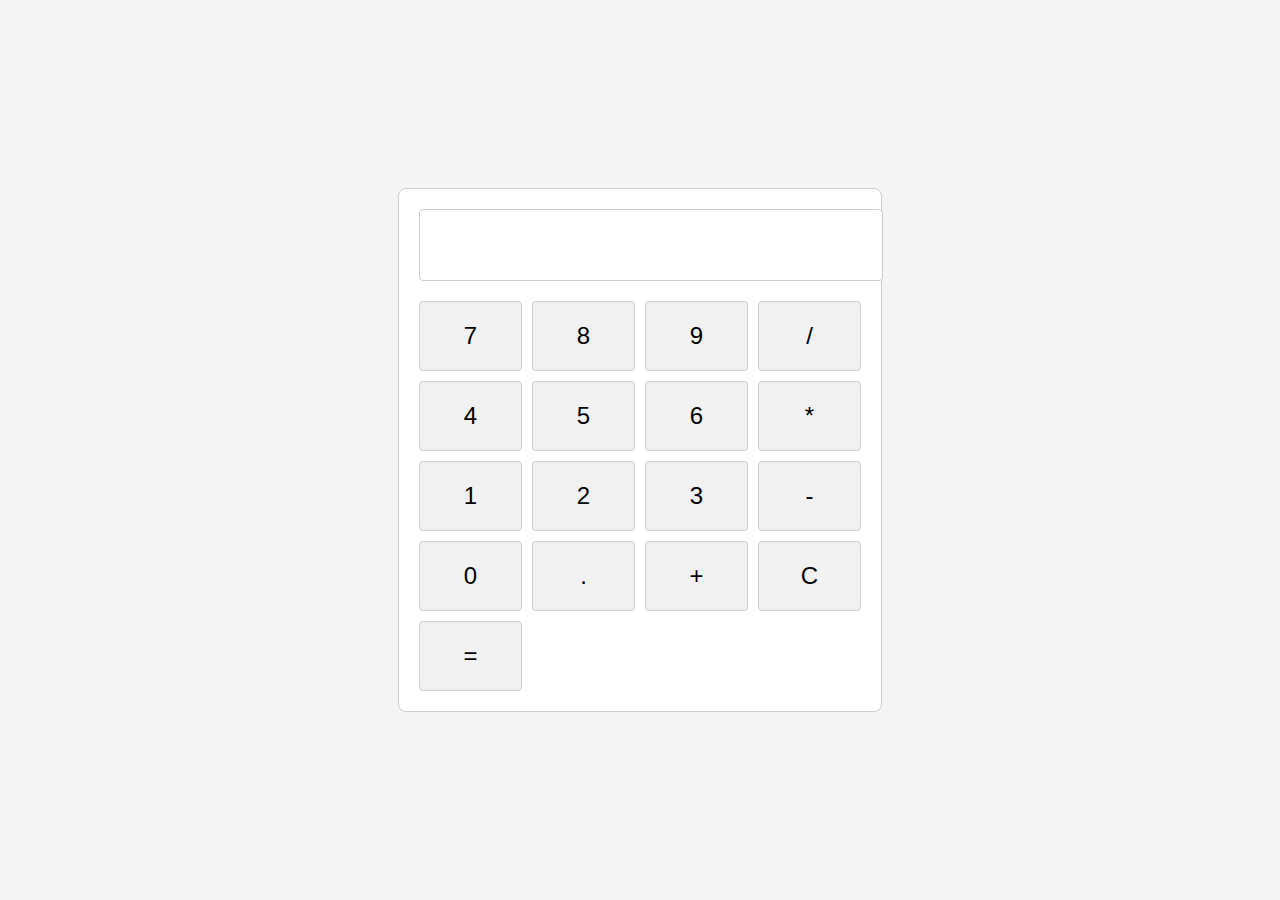
<file: index.html>
<!DOCTYPE html>
<html lang="es">
<head>
    <meta charset="UTF-8">
    <meta name="viewport" content="width=device-width, initial-scale=1.0">
    <title>Calculator</title>
    <link rel="stylesheet" href="styles.css">
</head>
<body>
    <div class="calculator">
        <form action="/calculate" method="POST">
            <input type="text" id="result" name="expression" readonly>
            <div class="buttons">
                <button type="submit" name="value" value="7">7</button>
                <button type="submit" name="value" value="8">8</button>
                <button type="submit" name="value" value="9">9</button>
                <button type="submit" name="value" value="/">/</button>
                
                <button type="submit" name="value" value="4">4</button>
                <button type="submit" name="value" value="5">5</button>
                <button type="submit" name="value" value="6">6</button>
                <button type="submit" name="value" value="*">*</button>
                
                <button type="submit" name="value" value="1">1</button>
                <button type="submit" name="value" value="2">2</button>
                <button type="submit" name="value" value="3">3</button>
                <button type="submit" name="value" value="-">-</button>
                
                <button type="submit" name="value" value="0">0</button>
                <button type="submit" name="value" value=".">.</button>
                <button type="submit" name="value" value="+">+</button>
                
                <button type="submit" name="value" value="C">C</button>
                <button type="submit" name="submit" value="=">=</button>
            </div>
        </form>
    </div>
    <script src="script.js"></script>
</body>
</html>
</file>
<file: styles.css>
body {
    font-family: Arial, sans-serif;
    display: flex;
    justify-content: center;
    align-items: center;
    height: 100vh;
    margin: 0;
    background-color: #f4f4f4;
}

.calculator {
    border: 1px solid #ccc;
    padding: 20px;
    background-color: white;
    border-radius: 8px;
}

#result {
    width: 100%;
    height: 50px;
    text-align: right;
    font-size: 2em;
    padding: 10px;
    margin-bottom: 20px;
    border: 1px solid #ccc;
    border-radius: 4px;
}

.buttons {
    display: grid;
    grid-template-columns: repeat(4, 1fr);
    gap: 10px;
}

button {
    font-size: 1.5em;
    padding: 20px;
    border: 1px solid #ccc;
    border-radius: 4px;
    cursor: pointer;
    background-color: #f1f1f1;
}

button:hover {
    background-color: #ddd;
}
</file>
